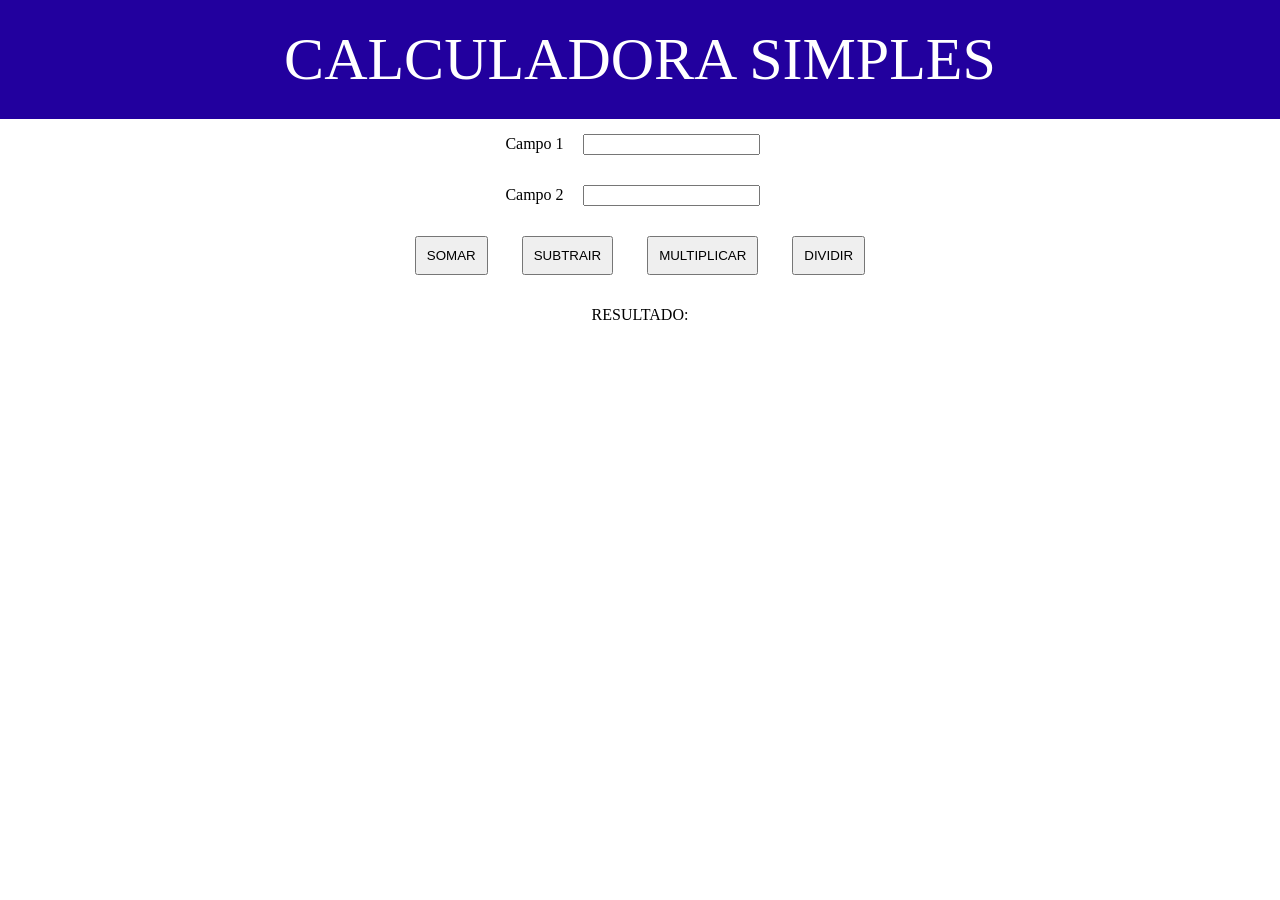
<file: index/index.html>
<html lang="en"> 
    <head>
     <meta charset="UTF-8"> 
    <meta name="viewport" content="width=device-width, initial-scale=1.0">
     <title>CALCULADORA</title> 
    <link rel="stylesheet" href="../style.css"> 
</head> 
<body>
     <header>CALCULADORA SIMPLES</header> 
    <div class="i"> 
    <label for="numero1">Campo 1</label> 
    <input type="number" id="numero1"><br> 
     <label for="numero2">Campo 2</label>
     <input type="number" id="numero2"><br>
     <button onclick="somar()">SOMAR</button> 
     <button onclick="subtrair()">SUBTRAIR</button> 
     <button onclick="multiplicar()">MULTIPLICAR</button>
     <button onclick="dividir()">DIVIDIR</button>
     <p id="resultado">RESULTADO: </p>
 </div> 
    <script src="../index/index1.html"></script> 
</body> 
</html>
</file>
<file: style.css>
header{
    background-color: rgb(34, 0, 158);
    color: rgb(255, 255, 255);
    font-size: 60px;
    text-align: center;
    padding: 25px;
}

body{
    margin: 0%;
}

main{
    text-align: center;
}

.i{
    display: block;
    text-align: center;
}

input{
    margin: 15px;
}

button{
    padding: 10px;
    margin: 15px;
}
</file>
